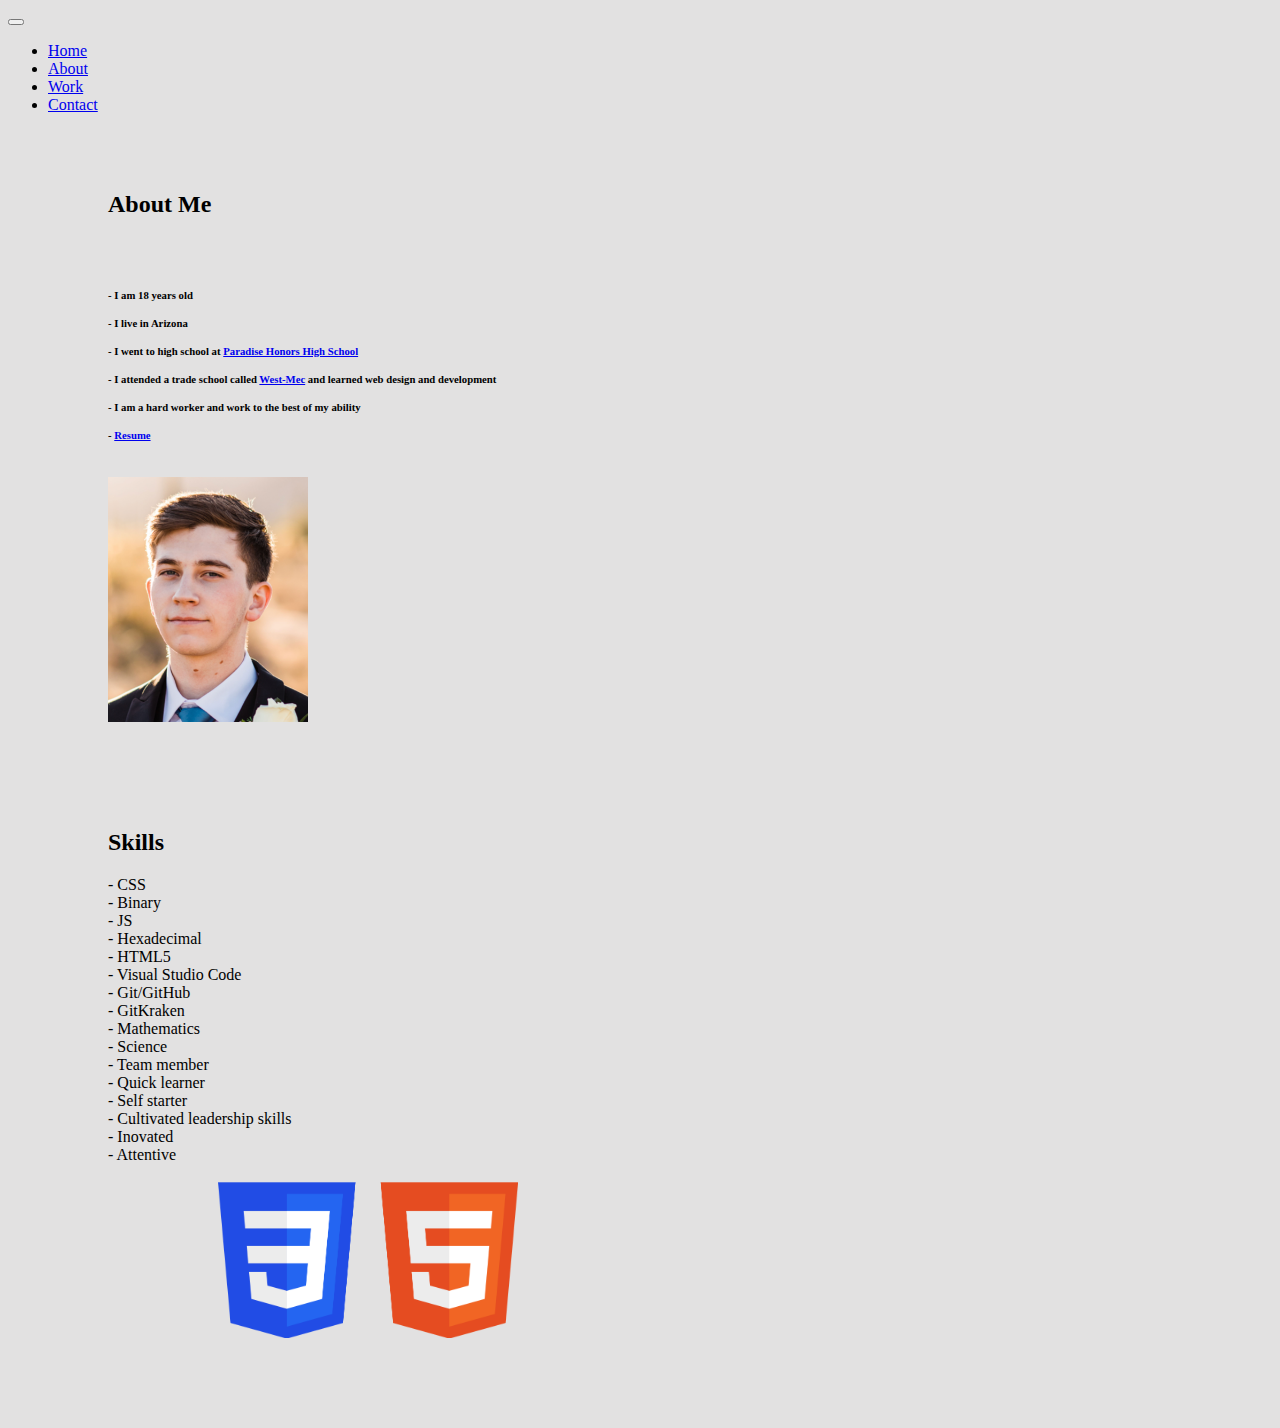
<file: about.html>
<!DOCTYPE html>
<html>
<head> 
    <meta charset="UTF-8">
    <meta name="viewpoint" content="width=device-width, initial-scale=1"/>
    <meta http-equiv="X-UA-Compatible" content="ie=edge">
    <link href="https://cdn.jsdelivr.net/npm/bootstrap@5.0.0-beta3/dist/css/bootstrap.min.css" rel="stylesheet" integrity="sha384-eOJMYsd53ii+scO/bJGFsiCZc+5NDVN2yr8+0RDqr0Ql0h+rP48ckxlpbzKgwra6" crossorigin="anonymous">
    <link rel="stylesheet" href="home.css">
    <title>Clint Crockett's Portfolio</title>
</head>

<body id="cursor" style="background-color: rgba(219, 217, 217, 0.795);">
    
  <div>
    <nav class="navbar navbar-dark bg-dark">
      <div class="container-fluid">
        <button class="navbar-toggler" type="button" data-bs-toggle="collapse" data-bs-target="#navbarToggleExternalContent" aria-controls="navbarToggleExternalContent" aria-expanded="false" aria-label="Toggle navigation">
          
          <span class="navbar-toggler-icon"></span>
          
        </button>
        <div class="collapse" id="navbarToggleExternalContent">
          <div class="bg-dark p-4">
              <ul class="nav flex-row">
                  <li class="nav-item">
                    <a class="nav-link " aria-current="page" href="index.html">Home</a>
                  </li>
                  <li class="nav-item">
                    <a class="nav-link active" href="about.html">About</a>
                  </li>
                  <li class="nav-item">
                    <a class="nav-link" href="work.html">Work</a>
                  </li>
                  <li class="nav-item">
                    <a class="nav-link" href="contact.html">Contact</a>
                  </li>
                </ul>
          </div>
        </div>
      </div>
    </nav>
  </div>
  <div class="row" style="margin-left: 100px; margin-right: 100px; margin-top: 50px; margin-bottom: 50px;">
    <div class="col-sm-6">
      <div class="card">
        <div class="card-body">

          <h2 class="card-title"><br> About Me</h2><br>
          <h6 class="card-text">
            
            <div class="container">
              <div class="row">
                
                <div class="col" style="line-height: 28px;">
                  - I am 18 years old<br>
                  - I live in Arizona</a> <br>
                  - I went to high school at <a href="https://phhs.paradisehonors.org/" target="_blank">Paradise Honors High School</a><br>
                  - I attended a trade school called <a href="https://west-mec.edu/" target="_blank">West-Mec</a> and learned web design and development<br>
                  - I am a hard worker and work to the best of my ability<br>
                  - <a href="https://docs.google.com/document/d/1Q_mzRWPVamkll6TD8pTwkaglC9vLYm8Dl8BR4Yvdvms/edit?usp=sharing" target="blank">Resume</a><br><br>
                </div>
                <div class="col">
                  <img src="img/selfi.PNG" alt="badges" style="width: 200px; "><br><br><br>
                </div>
              </div>
            </h6>
        </div>
      </div>
    </br></br>

    </div>
    <div class="col-sm-6">
      <div class="card">
        <div class="card-body">
          <h2 class="card-title">Skills</h2>
          <p class="card-text">
            <div class="container">
              <div class="row">
                <div class="col">
                  - CSS</br>
                  - Binary</br>
                  - JS</br>
                  - Hexadecimal</br>
                  - HTML5</br>
                  - Visual Studio Code</br>
                  - Git/GitHub</br>
                  - GitKraken</br>
                </div>
                <div class="col">
                  - Mathematics</br>
                  - Science</br>
                  - Team member</br>
                  - Quick learner</br>
                  - Self starter<br>
                  - Cultivated leadership skills<br>
                  - Inovated<br>
                  - Attentive
                  
                </div>
              </div>
            
              </p>
        </div>
        <img src="img/badges.png" alt="badges" style="width: 300px; margin-left: 110px;">

      </div>
      
    </div>
  </br></br>

  </div>
    
</body>


    
<script src="https://cdn.jsdelivr.net/npm/@popperjs/core@2.9.1/dist/umd/popper.min.js" integrity="sha384-SR1sx49pcuLnqZUnnPwx6FCym0wLsk5JZuNx2bPPENzswTNFaQU1RDvt3wT4gWFG" crossorigin="anonymous"></script>
<script src="https://cdn.jsdelivr.net/npm/bootstrap@5.0.0-beta3/dist/js/bootstrap.min.js" integrity="sha384-j0CNLUeiqtyaRmlzUHCPZ+Gy5fQu0dQ6eZ/xAww941Ai1SxSY+0EQqNXNE6DZiVc" crossorigin="anonymous"></script>
</html>
</file>
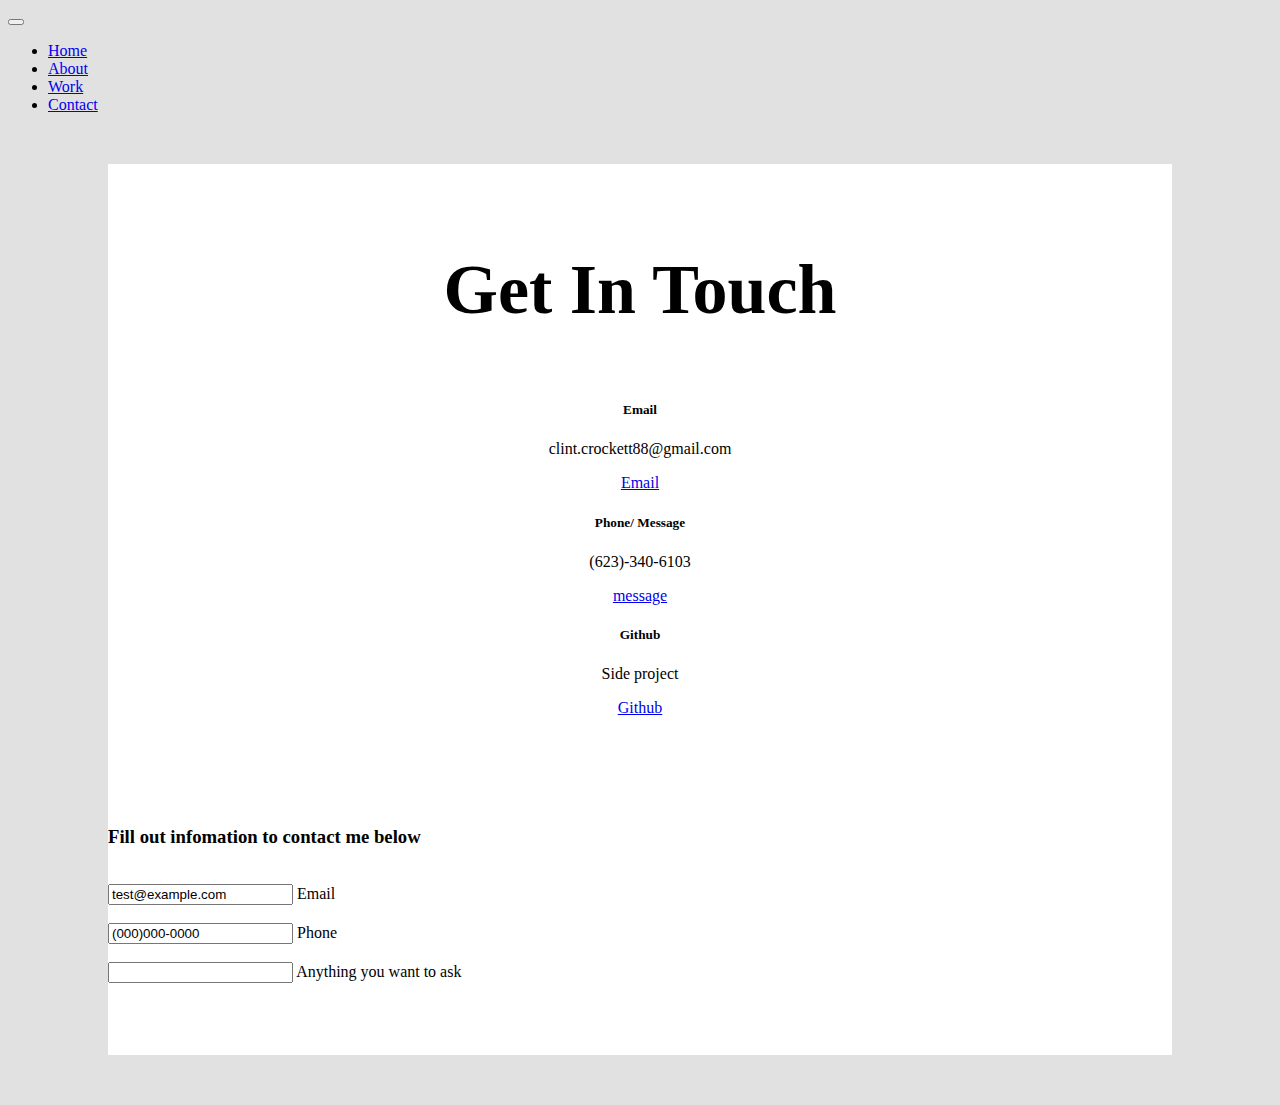
<file: contact.html>
<!DOCTYPE html>
<html>
<head> 
    <meta charset="UTF-8">
    <meta name="viewpoint" content="width=device-width, initial-scale=1"/>
    <meta http-equiv="X-UA-Compatible" content="ie=edge">
    <link href="https://cdn.jsdelivr.net/npm/bootstrap@5.0.0-beta3/dist/css/bootstrap.min.css" rel="stylesheet" integrity="sha384-eOJMYsd53ii+scO/bJGFsiCZc+5NDVN2yr8+0RDqr0Ql0h+rP48ckxlpbzKgwra6" crossorigin="anonymous">
    <link rel="stylesheet" href="home.css">

    <title>Clint Crockett's Portfolio</title>
</head>

<body id="cursor" style="background-color: rgba(219, 217, 217, 0.795);">
    
  <div>
    <nav class="navbar navbar-dark bg-dark">
      <div class="container-fluid">
        <button class="navbar-toggler" type="button" data-bs-toggle="collapse" data-bs-target="#navbarToggleExternalContent" aria-controls="navbarToggleExternalContent" aria-expanded="false" aria-label="Toggle navigation">
          
          <span class="navbar-toggler-icon"></span>
          
        </button>
        <div class="collapse" id="navbarToggleExternalContent">
          <div class="bg-dark p-4">
              <ul class="nav flex-row">
                  <li class="nav-item">
                    <a class="nav-link " aria-current="page" href="index.html">Home</a>
                  </li>
                  <li class="nav-item">
                    <a class="nav-link" href="about.html">About</a>
                  </li>
                  <li class="nav-item">
                    <a class="nav-link " href="work.html">Work</a>
                  </li>
                  <li class="nav-item">
                    <a class="nav-link active" href="contact.html">Contact</a>
                  </li>
                </ul>
          </div>
        </div>
      </div>
    </nav>
    
  </div>                



<div class="row" style="margin-left: 100px; margin-right: 100px; margin-top: 50px; margin-bottom: 50px; ">
  <div class="col-sm-6">
    <div  style="background-color: white;">
        <div  style=" text-align: center;"></br></br><h1 class="card-title" style="background-color: rgb(255, 255, 255); font-size: 70px; padding-top: 50px; padding-bottom: 50px; margin-top: 0px; margin-bottom: 0px;">Get In Touch </h1>
          <div>

          <h5 class="card-title" >Email</h5>
            <p class="card-text">clint.crockett88@gmail.com</p>
            <a href="mailto:clint.crockett88@gmail.com" class="btn btn-primary">Email</a>
            <h5 class="card-title">Phone/ Message</h5>
              <p class="card-text">(623)-340-6103</p>
              <a href="tel:6233406103" class="btn btn-primary">message</a>
              <h5 class="card-title">Github</h5>
              <p class="card-text">Side project</p>
              <a href="https://github.com/Clint88/Capstone_Project.git" target="blank" class="btn btn-primary">Github</a>
            </div><br>
      </div>


    </div>
    

  </div>
  <div class="col-sm-6" >
    <div class="card-body" style="background-color: white;"><br><br><br><br>
      <h3>Fill out infomation to contact me below</h3><br>
      <form class="form-floating">
        <input type="email" class="form-control" id="floatingInputValue" placeholder="name@example.com" value="test@example.com" >
        <label for="floatingInputValue" >Email</label><br><br>
        </form>
        <form class="form-floating">
          <input type="tel" class="form-control" id="floatingInputValue" placeholder="name@example.com" value="(000)000-0000" >
        <label for="floatingInputValue" >Phone</label><br><br>
        </form>
        <form class="form-floating">
          <input type="email" class="form-control" id="floatingInputValue" placeholder="" value="" >
        <label for="floatingInputValue" >Anything you want to ask</label><br><br><br><br><br>
      </form>
    </div>
</div>
    
</body>


    
<script src="https://cdn.jsdelivr.net/npm/@popperjs/core@2.9.1/dist/umd/popper.min.js" integrity="sha384-SR1sx49pcuLnqZUnnPwx6FCym0wLsk5JZuNx2bPPENzswTNFaQU1RDvt3wT4gWFG" crossorigin="anonymous"></script>
<script src="https://cdn.jsdelivr.net/npm/bootstrap@5.0.0-beta3/dist/js/bootstrap.min.js" integrity="sha384-j0CNLUeiqtyaRmlzUHCPZ+Gy5fQu0dQ6eZ/xAww941Ai1SxSY+0EQqNXNE6DZiVc" crossorigin="anonymous"></script>
</html>
</file>
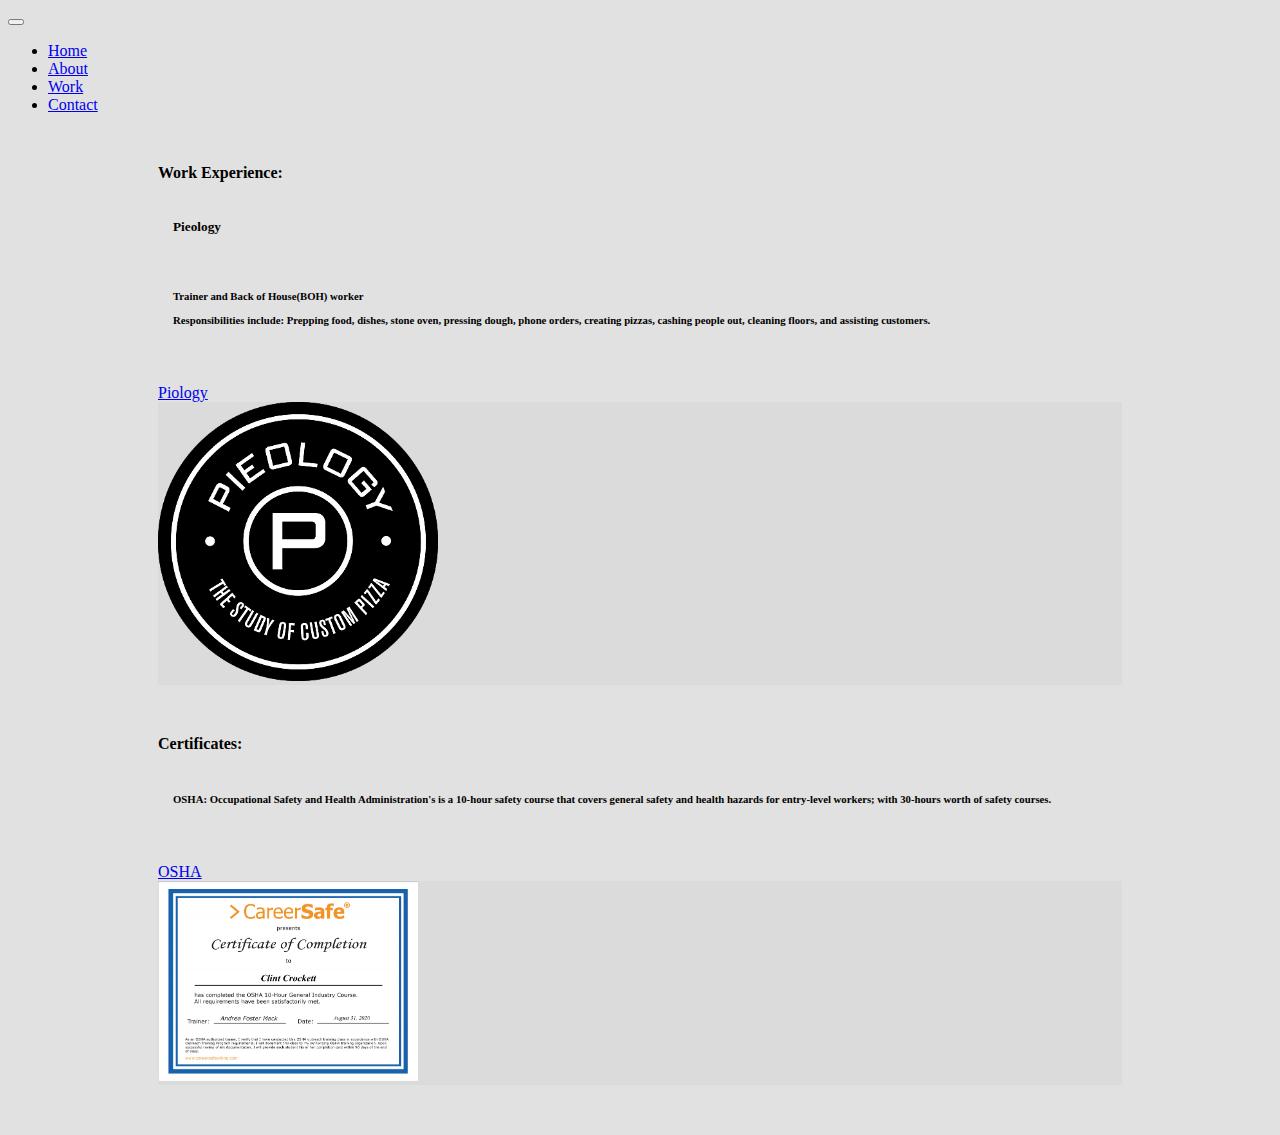
<file: work.html>
<!DOCTYPE html>
<html>
<head> 
    <meta charset="UTF-8">
    <meta name="viewpoint" content="width=device-width, initial-scale=1"/>
    <meta http-equiv="X-UA-Compatible" content="ie=edge">
    <link href="https://cdn.jsdelivr.net/npm/bootstrap@5.0.0-beta3/dist/css/bootstrap.min.css" rel="stylesheet" integrity="sha384-eOJMYsd53ii+scO/bJGFsiCZc+5NDVN2yr8+0RDqr0Ql0h+rP48ckxlpbzKgwra6" crossorigin="anonymous">
    <link rel="stylesheet" href="home.css">
    <title>Clint Crockett's Portfolio</title>
</head>

<body id="cursor" style="background-color: rgba(219, 217, 217, 0.795);">
    
  <div>
    <nav class="navbar navbar-dark bg-dark">
      <div class="container-fluid">
        <button class="navbar-toggler" type="button" data-bs-toggle="collapse" data-bs-target="#navbarToggleExternalContent" aria-controls="navbarToggleExternalContent" aria-expanded="false" aria-label="Toggle navigation">
          
          <span class="navbar-toggler-icon"></span>
          
        </button>
        <div class="collapse" id="navbarToggleExternalContent">
          <div class="bg-dark p-4">
              <ul class="nav flex-row">
                  <li class="nav-item">
                    <a class="nav-link " aria-current="page" href="index.html">Home</a>
                  </li>
                  <li class="nav-item">
                    <a class="nav-link " href="about.html">About</a>
                  </li>
                  <li class="nav-item">
                    <a class="nav-link active" href="work.html">Work</a>
                  </li>
                  <li class="nav-item">
                    <a class="nav-link" href="contact.html">Contact</a>
                  </li>
                </ul>
          </div>
        </div>
      </div>
    </nav>
  </div>
  
  <div class="row" style="margin-left: 150px; margin-right: 150px; margin-top: 50px; margin-bottom: 50px;">
    <div class="col-sm-8">
      <div class="card">
        <div class="card-body">
          <h4 class="card-title">Work Experience:</h4>
            <h5 class="card-text" style="padding: 15px;">Pieology
            </h5>
            <h6 class="card-text" style="padding: 15px;">Trainer and Back of House(BOH) worker</br></br>
              Responsibilities include: Prepping food, dishes, stone oven, pressing dough, phone orders, creating pizzas, cashing people out, cleaning floors, and assisting customers.
            </h6></br>
          <a href="https://pieology.com/" target="_blank" class="btn btn-primary">Piology</a>
        </div>
      </div>
    </div>
    <div class="col-sm-4">
      <div class="card " >
        <div class="card-body" style="background-color: rgba(219, 217, 217, 0.795);">
          <img src="img/pieology.png"  alt="badges" style="width: 280px; ">

        </div>
      </div>
    </div>
  </div>

  <div class="row" style="margin-left: 150px; margin-right: 150px; margin-top: 50px; margin-bottom: 50px;">
    <div class="col-sm-8">
      <div class="card">
        <div class="card-body">
          <h4 class="card-title">Certificates:</h4>
                  <h6 class="card-text" style="padding: 15px;">OSHA: Occupational Safety and Health Administration's
                     is a 10-hour safety course that covers general safety and health hazards for entry-level workers; with 30-hours worth of safety courses.
                  </h6></br>
          <a href="https://www.osha.gov/" target="_blank" class="btn btn-primary">OSHA</a>
        </div>
      </div>
    </div>
    <div class="col-sm-4">
      <div class="card " >
        <div class="card-body" style="background-color: rgba(219, 217, 217, 0.795);">
          <img src="img/osha.png" alt="badges" style="width: 260px; ">

        </div>
      </div>
    </div>
  </div>


  <!-- <div class="row" style="margin-left: 100px; margin-right: 100px; margin-top: 50px; margin-bottom: 50px;">
    <div class="col-sm-6">
      <div class="card">
        <div class="card-body">
          <h6 class="card-text">
            <div class="container">
              <div class="row">
                <div class="col" style="line-height: 30px;">
                  <h4 class="card-title">Certificates:</h4>
                  <h6 class="card-text" style="padding: 15px;">OSHA: Occupational Safety and Health Administration's
                     is a 10-hour safety course that covers general safety and health hazards for entry-level workers; with 30-hours worth of safety courses.
                  </h6>
                </div>
                <div class="col"></br></br>
                  <img src="img/osha.png" alt="badges" style="width: 200px; ">
                  <br><br><br>
                </div>
              </div>
            </h6>
        </div>
      </div>
    </div> -->
    <!-- <div class="col-sm-6">
      <div class="card">
        <div class="card-body">
          <h6 class="card-text">
            <div class="container">
              <div class="row">
                <div class="col" style="line-height: 30px;">
                  <h4 class="card-title">Certificates:</h4>
                  <h6 class="card-text" style="padding: 15px;">OSHA: Occupational Safety and Health Administration's
                     is a 10-hour safety course that covers general safety and health hazards for entry-level workers; with 30-hours worth of safety courses.
                  </h6>
                </div>
                <div class="col"></br></br>
                  <img src="img/osha.png" alt="badges" style="width: 200px; ">
                  <br><br><br>
                </div>
              </div>
            </h6>
        </div>
      </div>

    </div> -->
  </div>

    
</body>


    
<script src="https://cdn.jsdelivr.net/npm/@popperjs/core@2.9.1/dist/umd/popper.min.js" integrity="sha384-SR1sx49pcuLnqZUnnPwx6FCym0wLsk5JZuNx2bPPENzswTNFaQU1RDvt3wT4gWFG" crossorigin="anonymous"></script>
<script src="https://cdn.jsdelivr.net/npm/bootstrap@5.0.0-beta3/dist/js/bootstrap.min.js" integrity="sha384-j0CNLUeiqtyaRmlzUHCPZ+Gy5fQu0dQ6eZ/xAww941Ai1SxSY+0EQqNXNE6DZiVc" crossorigin="anonymous"></script>
</html>
</file>
<file: home.css>
#cursor{
    cursor: url(img/red_39.png), auto
}
/* #btn:hover{
    cursor: url(img/red_39copy.png), auto
} */
</file>
